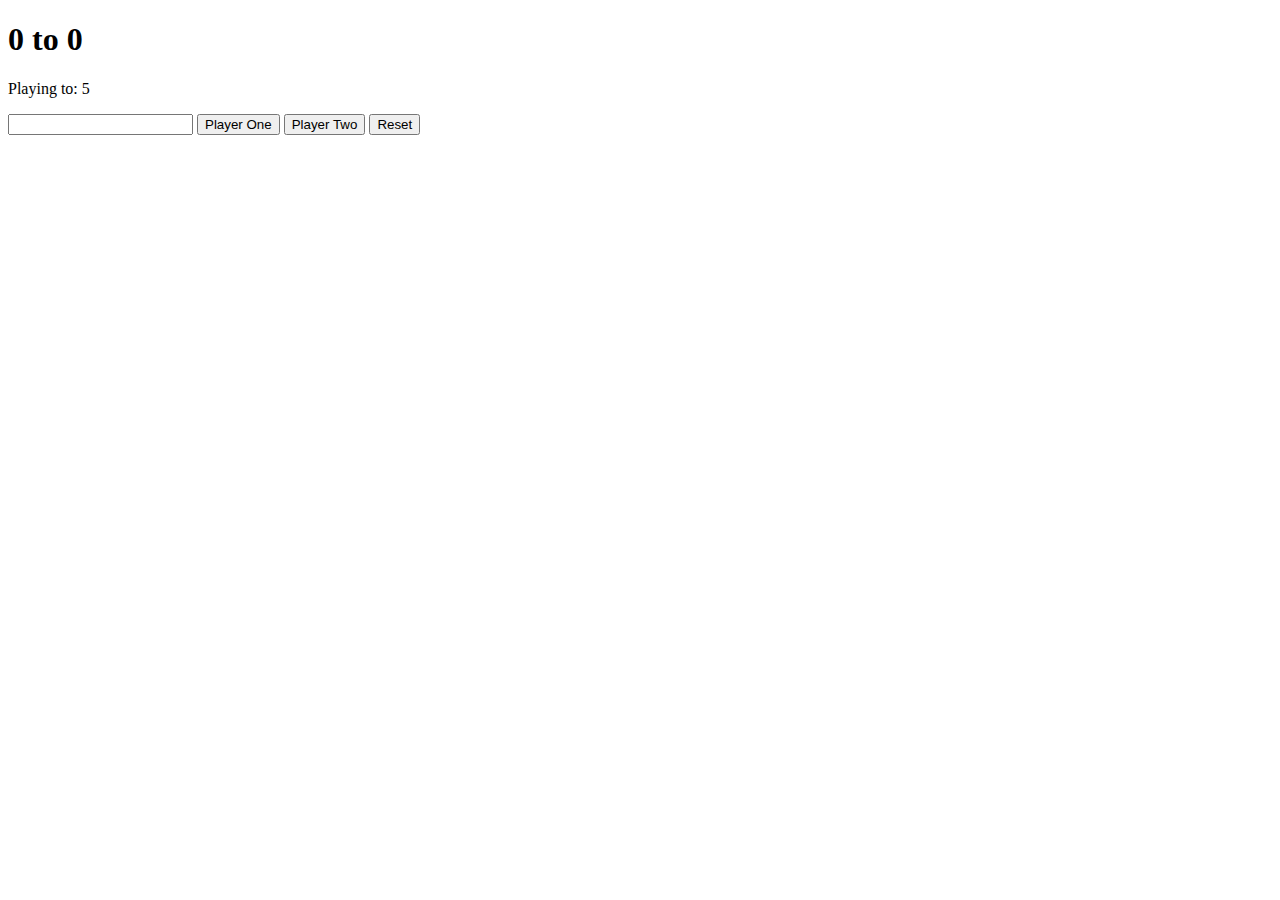
<file: keeping count in a game/index.html>
<!DOCTYPE html>
<html>
<head>
	<title>Score Keeper</title>
	<style type="text/css">
		.winner{
			color:green;
		}
	</style>
</head>
<body>
	<h1><span id="fDisplay">0</span> to <span id="sDisplay">0</span></h1>
	<p>Playing to: <span>5</span></p>
	<input type="number" >
	<button id="b1">Player One</button>
	<button id="b2">Player Two</button>
	<button id=reset>Reset</button>
<script type="text/javascript" src="page2.js"></script>
</body>
</html>
</file>
